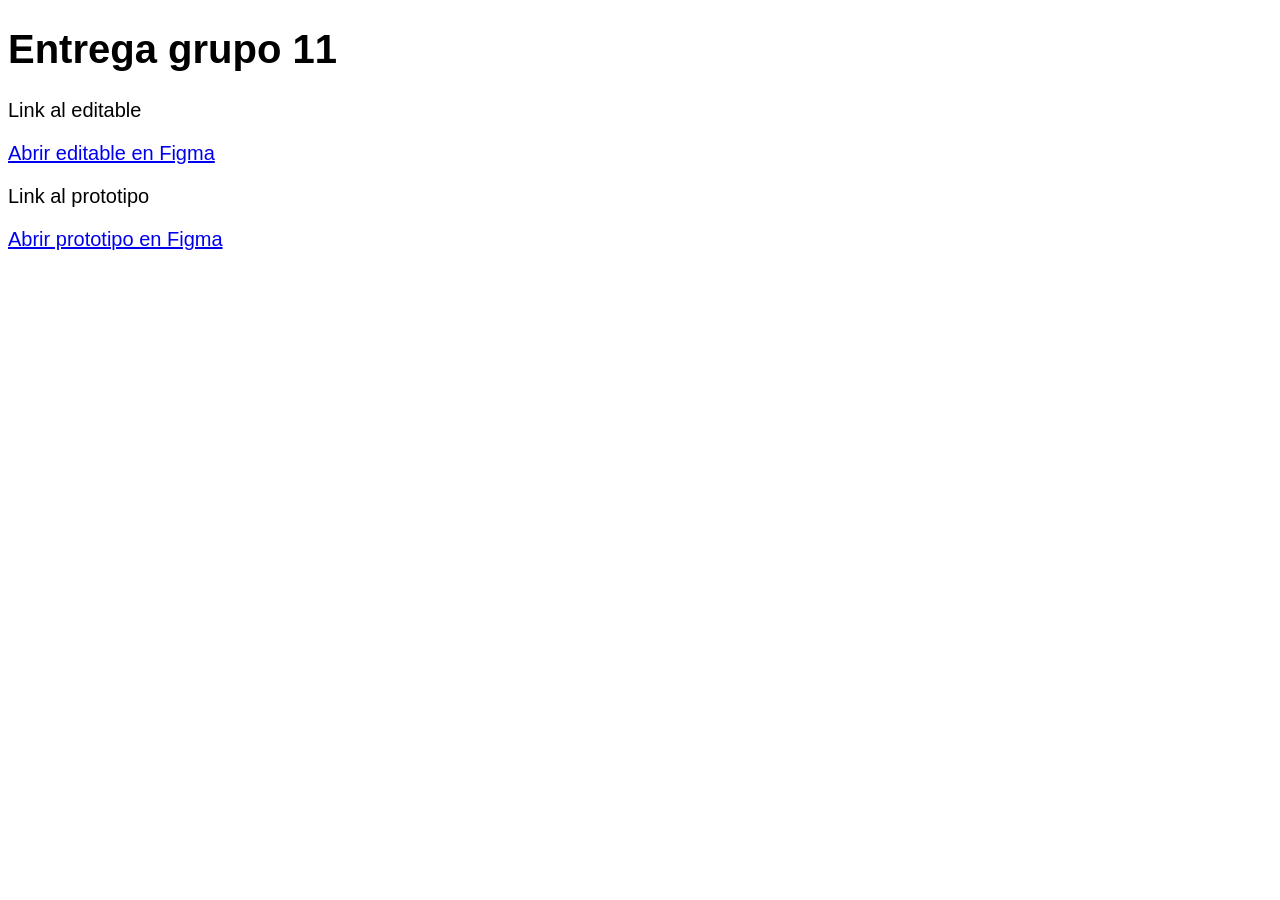
<file: TP1/index.html>
<!DOCTYPE html>
<html lang="en">
<head>
    <meta charset="UTF-8">
    <meta name="viewport" content="width=device-width, initial-scale=1.0">
    <title>Document</title>
</head>
<style>
    body {
        font-size: 20px;
        font-family: Arial, Helvetica, sans-serif;
    }
</style>
<body>
    <h1>Entrega grupo 11</h1>
    <p>Link al editable</p>
    <a href="https://www.figma.com/design/XWtzGTdM9sFoMD2hyz9A3B/Interfaces?node-id=0-1&t=OizblPJtAfjG5kGl-1">Abrir editable en Figma</a>

    <p>Link al prototipo</p>
    <a href="https://www.figma.com/proto/XWtzGTdM9sFoMD2hyz9A3B/Interfaces?page-id=0%3A1&node-id=313-1169&p=f&viewport=1004%2C527%2C0.1&t=xeV24mZ53BqZqyBU-1&scaling=min-zoom&content-scaling=fixed&starting-point-node-id=313%3A1169">Abrir prototipo en Figma</a>
</body>
</html>
</file>
